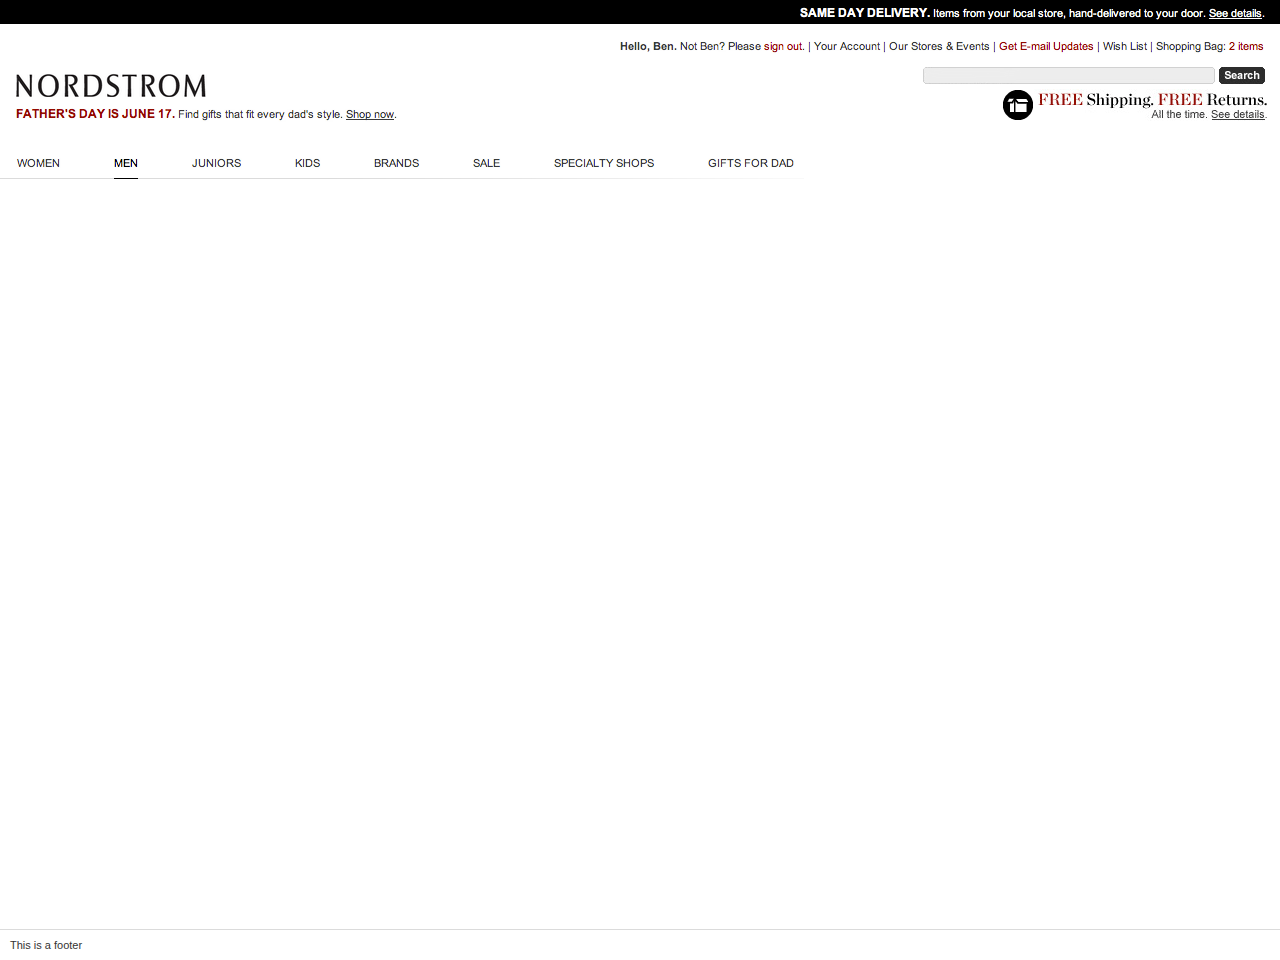
<file: index.html>
<!DOCTYPE HTML>
<html lang="en-US">
<head>
	<script type="text/javascript" src="https://ajax.googleapis.com/ajax/libs/jquery/1.7.2/jquery.min.js"></script>
	<script type="text/javascript" src="js/sf.filter.js"></script>
	<script type="text/javascript" src="js/sf.nordapi.js"></script>
	<script type="text/javascript" src="js/sf.ui.js"></script>
	<script type="text/javascript" src="js/sf.queues.js"></script>
	<script type="text/javascript" src="js/social.js"></script>
	<script type="text/javascript">
		$(function(){
			sf.ui.init();
			sf.queues.runSocial();
		})
	</script>

	<meta charset="UTF-8">
	<link href="css/sf.css" rel="stylesheet" type="text/css">
	<title>Nordstrom Social Flow</title>
</head>
<body>

<div class="hidden">
	<!-- This is the item template -->
	<div class="item" id="sf-template">
		<div class="icon">
			<a target="_blank">
				<img />
			</a>
		</div>
		<div class="message">
			<div class="quote-arrow"></div>
			<p></p>
			<!-- <a target="_blank">Learn more</a> -->
			<div class="products">
			</div>
		</div>
	</div>
	<!-- End item template -->
</div>

<header>
	<div class="promo"></div>
	<div class="area1"></div>
	<div class="area2"></div>
</header>
<section id="social-flow">
	<div class="blockUI"></div>
</section>
<footer>
	This is a footer
</footer>
</body>
</html>
</file>
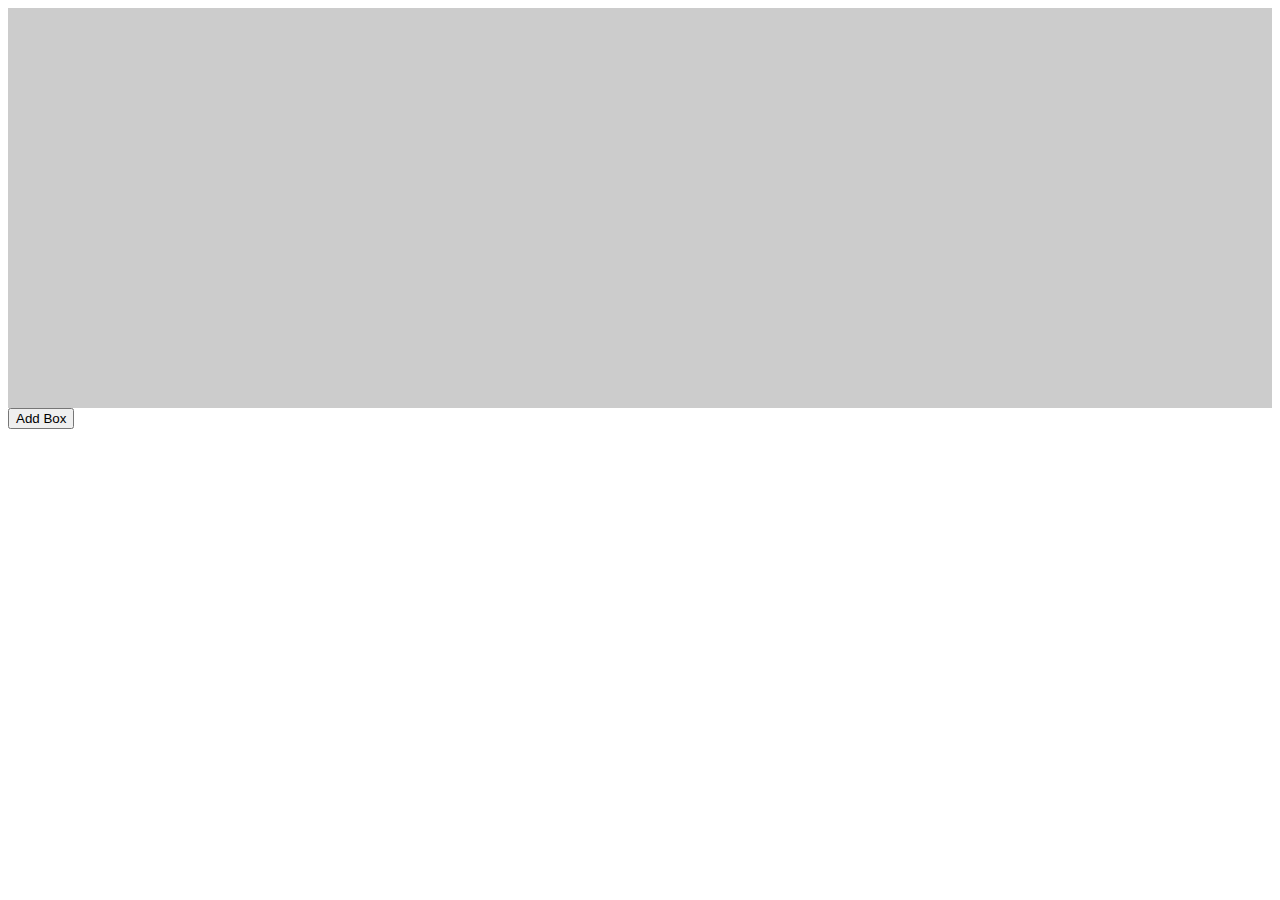
<file: animation-test.html>
<!DOCTYPE HTML>
<html lang="en-US">
<head>
	<meta charset="UTF-8">
	<title></title>
	<script type="text/javascript" src="https://ajax.googleapis.com/ajax/libs/jquery/1.7.2/jquery.min.js"></script>
	<link rel="stylesheet" type="text/css" href="css/animate-test.css" media="all">
	<script type="text/javascript">

	var speedClasses = ['speed-fast', 'speed-normal', 'speed-slow'];

	function addBox() {
		var randomTop = Math.round(Math.random()*360);
		var speedClass = speedClasses[Math.floor(Math.random()*speedClasses.length)];
		$('.item:first').clone().appendTo($('#social-flow')).css('top', randomTop+'px').addClass(speedClass);
	}

	$(document).ready(function() {
		$('#social-flow').on('animationend webkitAnimationEnd', '.item', function() {
			$(this).remove();
			//console.log('jq animation end', this);
		});

	})
		
	</script>
</head>
<body>
	<div id="social-flow" class="animating">
		<div class="item speed-fast"></div>
	</div>
	<button onclick="addBox();">Add Box</button>
	
</body>
</html>
</file>
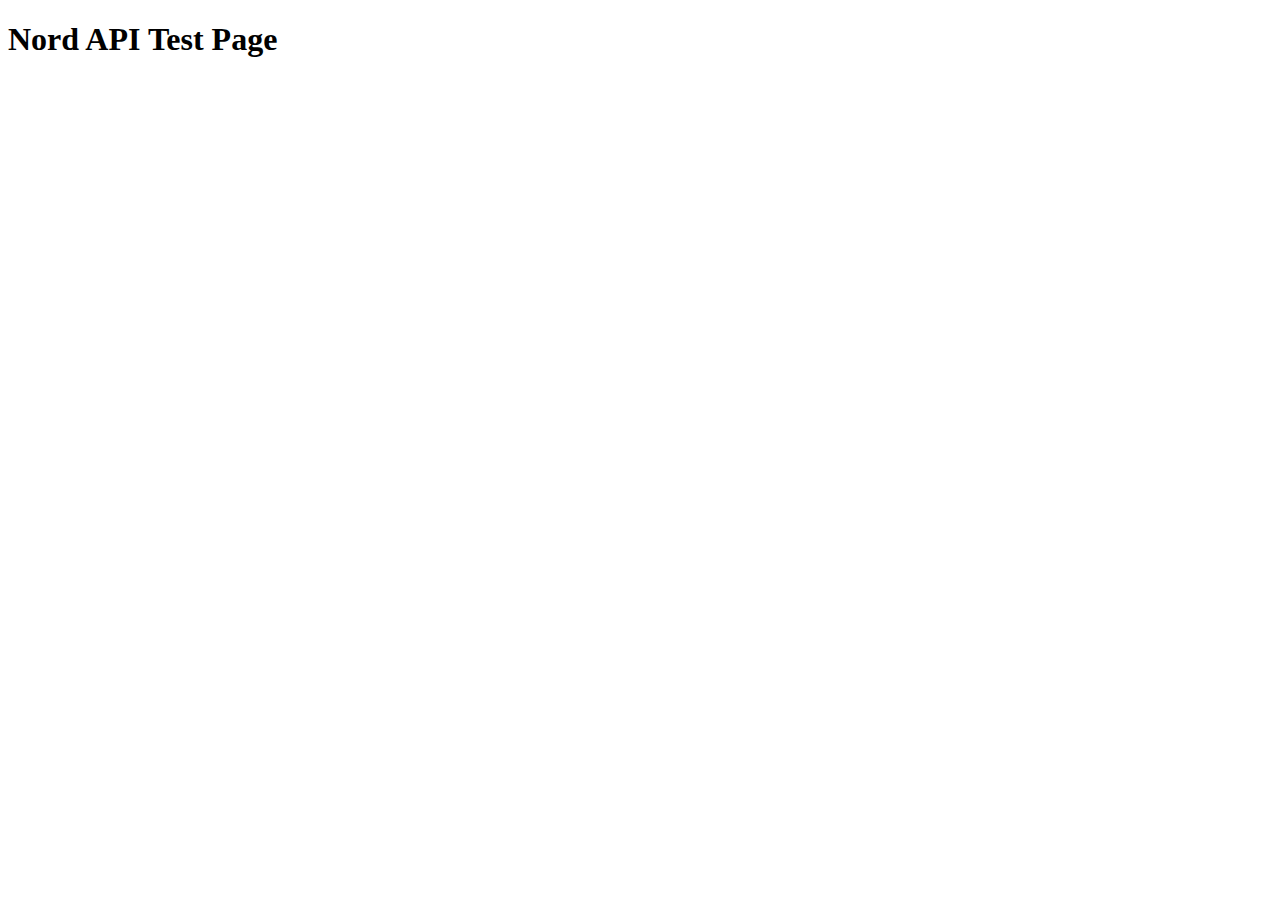
<file: nordapi-test.html>
<!DOCTYPE HTML>
<html lang="en-US">
<head>
	<meta charset="UTF-8">
	<title>test</title>
	<script type="text/javascript" src="https://ajax.googleapis.com/ajax/libs/jquery/1.7.2/jquery.min.js"></script>
	<script type="text/javascript" src="js/sf.nordapi.js"></script>
	<script type="text/javascript" src="js/sf.filter.js"></script>
</head>
<body>
	<h1>Nord API Test Page</h1>
</body>
</html>
</file>
<file: css/sf.css>
@charset "UTF-8";
/* CSS Document */

body, html{
	margin:0;
	padding:0;
	width:100%;
	height:100%;
	position:relative;
	font-family:Arial, Helvetica, sans-serif;
	font-size:11px;
	color:#333;
}
header{
	height:179px;
	min-width:1000px;
	position:relative;
	-webkit-box-shadow: 0px 0px 25px 0px rgba(0, 0, 0, 0.2);
	box-shadow: 0px 0px 25px 0px rgba(0, 0, 0, 0.2);
}
	header .promo{
		height:24px;
		line-height:23px;
		color:white;
		background:black;
		text-align:right;
		padding:0 20px;
	}
		header .promo a{
			color:white;
			text-decoration:underline;
		}
			header .promo a:hover{
				color:white;
			}
	header .area1{
		position:absolute;
		top:0;
		left:0;
		background:url('../img/header-img-2.png') top left no-repeat;
		height:100%;
		width:100%;
	}
	header .area2{
		position:absolute;
		top:0;
		right:0;
		background:url('../img/header-img-1.png') top right no-repeat;
		width:100%;
		height:100%;
	}
section#social-flow{
	height:750px;
	background:white;
	margin:0;
	padding:0;
	position:relative;
	overflow:hidden;
}
	#social-flow .item{
		position:absolute;
		white-space:nowrap;
		left: -100%;
		-webkit-animation-play-state: running;
		-webkit-animation-name: movingleft;
		-webkit-animation-timing-function: linear;
		-webkit-animation-iteration-count: 1;
		-webkit-animation-duration: 10s;
		-webkit-transform: scale(0.9);
		/*-webkit-transition: -webkit-transform 0.5s ease-in-out;*/
	}
	#social-flow .item.size-small {
		-webkit-transform: scale(0.8);
	}
	#social-flow .item.speed-fast {
		-webkit-animation-duration: 10s;
	}
	#social-flow .item.speed-normal {
		-webkit-animation-duration: 10s;
	}
	#social-flow .item.speed-slow {
		-webkit-animation-duration: 18s;
	}
	#social-flow .item:hover {
		-webkit-animation-play-state: paused;
		-webkit-transform: scale(1.0);
		z-index: 100;
	}

		#social-flow .item .icon{
			display:inline-block;
			vertical-align:top;
			border:1px solid white;
			-webkit-box-shadow: 0px 0px 25px 0px rgba(0, 0, 0, 0.2);
			box-shadow: 0px 0px 25px 0px rgba(0, 0, 0, 0.2);
		}
			#social-flow .item .icon img{
				max-height:100px;
				display:block;
			}
		#social-flow .item .message{
			display:inline-block;
			vertical-align:top;
			margin-left:16px;
			-webkit-border-radius:10px;
			border-radius:10px;
			border:1px solid #eeebeb;
			padding:12px 12px 20px 12px;
			min-height:68px;
			width:376px;
			position:relative;
			background:white;
			white-space:normal;
		}
			#social-flow .item .message .quote-arrow{
				position:absolute;
				top:8px;
				left:-19px;
				height:16px;
				width:19px;
				background:url('../img/quote-arrow.png') top left no-repeat;
			}
			#social-flow .item .message p{
				display:block;
				margin:0 0 5px 0;
				padding:0;
				color:#333;
				font-size:11px;
				line-height:16px;
			}
		#social-flow .item .products{
			position:absolute;
			bottom:-45px;
			width:100%;
			padding:0 1px 0 0;
			height:75px;
		}
			#social-flow .item .products a{
				display:block;
				height:75px;
				width:48px;
				position:relative;
				float:right;
				border:1px solid white;
				position:relative;
				-webkit-box-shadow: 0px 0px 25px 0px rgba(0, 0, 0, 0.2);
				box-shadow: 0px 0px 25px 0px rgba(0, 0, 0, 0.2);
				margin-right:10px;
			}
				#social-flow .item .products a span{
					display:block;
					position:absolute;
					top:-4px;
					right:-4px;
					left:-4px;
					bottom:-4px;
					border:0px solid white;
					box-sizing:border-box;
					transition:0.2s ease;
					-webkit-transition:0.2s ease;
				}
					#social-flow .item .products a:hover span{
						transition-duration:0.4s;
						-webkit-transition-duration:0.4s;
						border-width:4px;
						border-color:#990000;
					}
				#social-flow .item .products a img{
					position:absolute;
					height:75px;
					width:48px;
					display:block;
				}
footer{
	height:30px;
	line-height:30px;
	margin:0;
	padding:0 10px;
	background:white;
	border-top:1px solid #dbdbdb;
	-webkit-box-shadow: 0px 0px 25px 0px rgba(0, 0, 0, 0.2);
	box-shadow: 0px 0px 25px 0px rgba(0, 0, 0, 0.2);
}

.hidden{
	display:none;
}
.blockUI{
	position:absolute;
	top:0;
	left:0;
	right:0;
	bottom:0;
	opacity:0.5;
	-webkit-opacity:0.5;
	background:white;
	z-index:99;
	display:none;
}

@-webkit-keyframes movingleft {
	0%   { left: 100%; }
	100% { left: -50%; }
}
</file>
